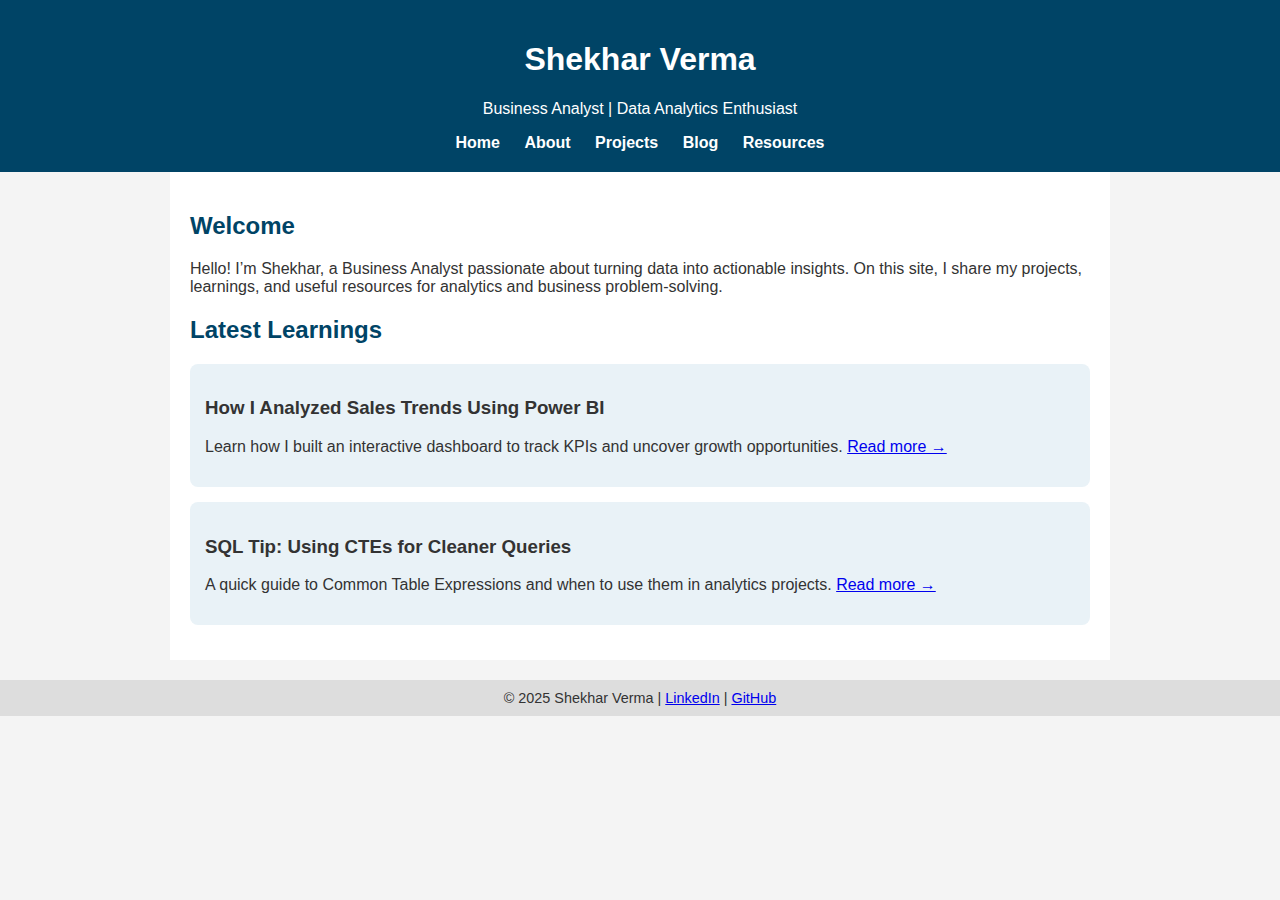
<file: index.html>
<!DOCTYPE html>
<html lang="en">
<head>
  <meta charset="UTF-8" />
  <meta name="viewport" content="width=device-width, initial-scale=1.0"/>
  <title>Home – Shekhar Verma</title>
  <link rel="stylesheet" href="style.css" />
</head>
<body>
  <header>
    <h1>Shekhar Verma</h1>
    <p>Business Analyst | Data Analytics Enthusiast</p>
    <nav>
      <a href="index.html">Home</a>
      <a href="about.html">About</a>
      <a href="projects.html">Projects</a>
      <a href="blog.html">Blog</a>
      <a href="resources.html">Resources</a>
    </nav>
  </header>
  <main>
    
<h2>Welcome</h2>
<p>Hello! I’m Shekhar, a Business Analyst passionate about turning data into actionable insights.
   On this site, I share my projects, learnings, and useful resources for analytics and business problem-solving.</p>

<h2>Latest Learnings</h2>
<div class="card">
  <h3>How I Analyzed Sales Trends Using Power BI</h3>
  <p>Learn how I built an interactive dashboard to track KPIs and uncover growth opportunities. <a href="projects.html">Read more →</a></p>
</div>

<div class="card">
  <h3>SQL Tip: Using CTEs for Cleaner Queries</h3>
  <p>A quick guide to Common Table Expressions and when to use them in analytics projects. <a href="blog.html">Read more →</a></p>
</div>

  </main>
  <footer>
    © 2025 Shekhar Verma | <a href="https://www.linkedin.com/in/yourprofile">LinkedIn</a> | <a href="https://github.com/shverma23">GitHub</a>
  </footer>
</body>
</html>
</file>
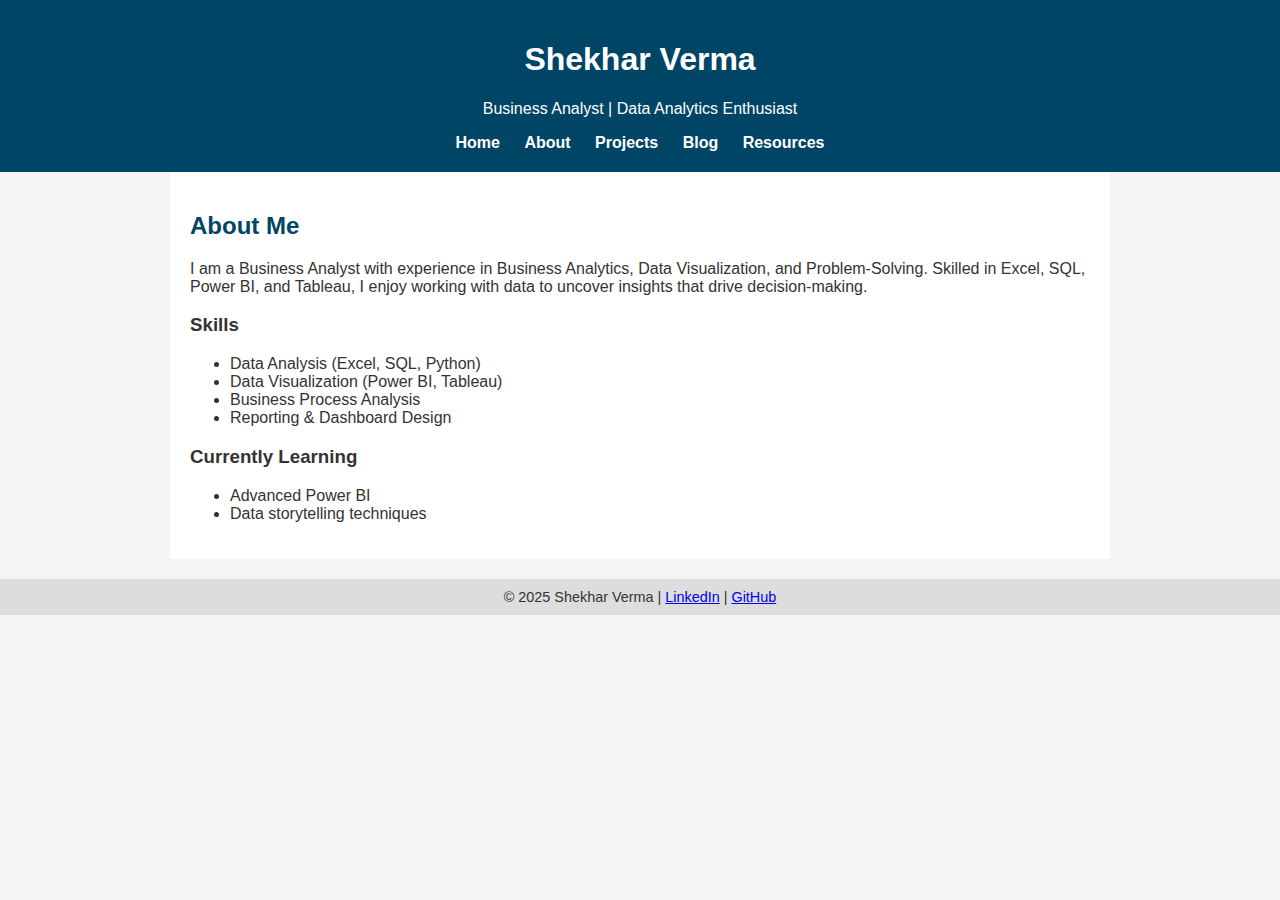
<file: about.html>
<!DOCTYPE html>
<html lang="en">
<head>
  <meta charset="UTF-8" />
  <meta name="viewport" content="width=device-width, initial-scale=1.0"/>
  <title>About – Shekhar Verma</title>
  <link rel="stylesheet" href="style.css" />
</head>
<body>
  <header>
    <h1>Shekhar Verma</h1>
    <p>Business Analyst | Data Analytics Enthusiast</p>
    <nav>
      <a href="index.html">Home</a>
      <a href="about.html">About</a>
      <a href="projects.html">Projects</a>
      <a href="blog.html">Blog</a>
      <a href="resources.html">Resources</a>
    </nav>
  </header>
  <main>
    
<h2>About Me</h2>
<p>I am a Business Analyst with experience in Business Analytics, Data Visualization, and Problem-Solving. 
   Skilled in Excel, SQL, Power BI, and Tableau, I enjoy working with data to uncover insights that drive decision-making.</p>

<h3>Skills</h3>
<ul>
  <li>Data Analysis (Excel, SQL, Python)</li>
  <li>Data Visualization (Power BI, Tableau)</li>
  <li>Business Process Analysis</li>
  <li>Reporting & Dashboard Design</li>
</ul>

<h3>Currently Learning</h3>
<ul>
  <li>Advanced Power BI</li>
  <li>Data storytelling techniques</li>
</ul>

  </main>
  <footer>
    © 2025 Shekhar Verma | <a href="https://www.linkedin.com/in/yourprofile">LinkedIn</a> | <a href="https://github.com/shverma23">GitHub</a>
  </footer>
</body>
</html>
</file>
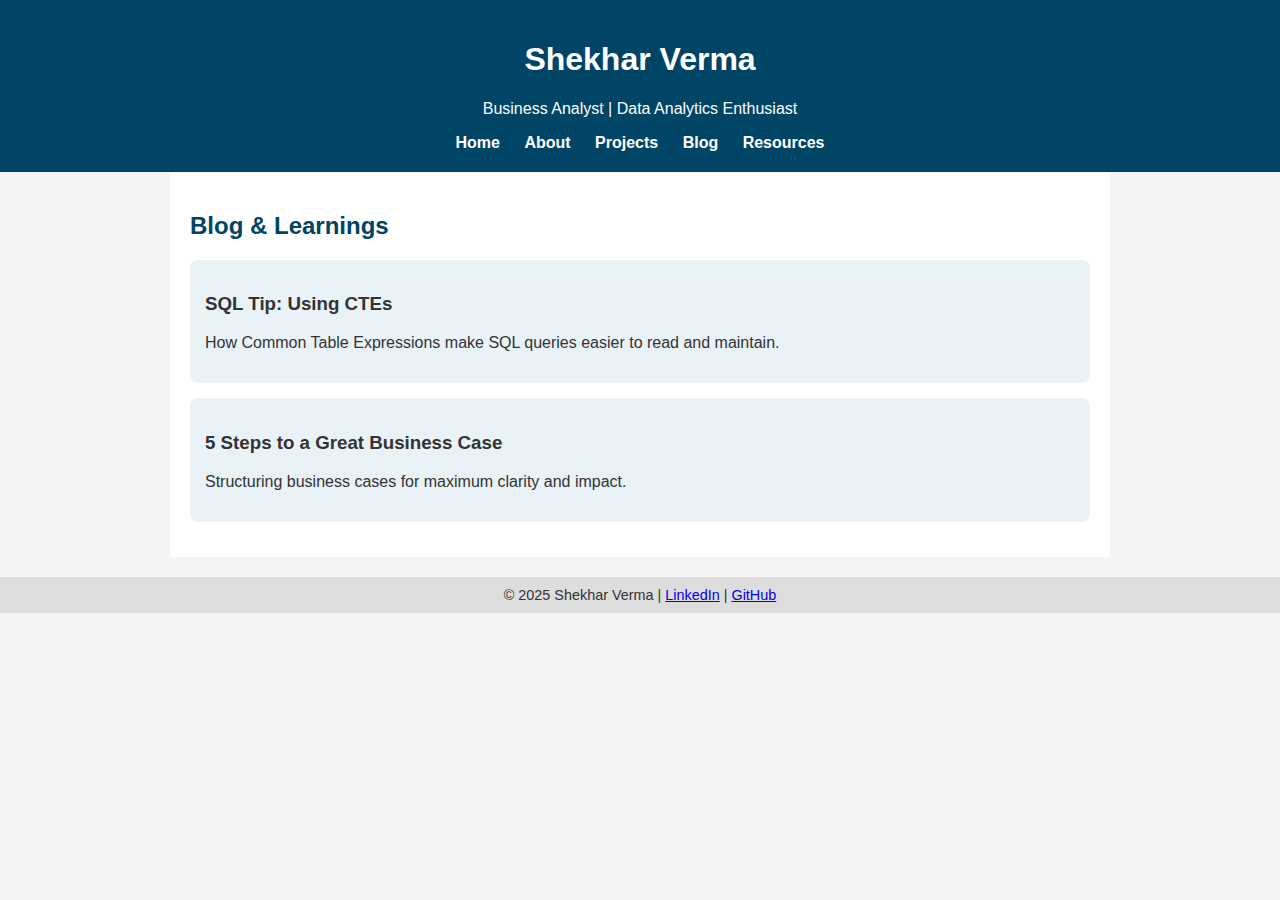
<file: blog.html>
<!DOCTYPE html>
<html lang="en">
<head>
  <meta charset="UTF-8" />
  <meta name="viewport" content="width=device-width, initial-scale=1.0"/>
  <title>Blog – Shekhar Verma</title>
  <link rel="stylesheet" href="style.css" />
</head>
<body>
  <header>
    <h1>Shekhar Verma</h1>
    <p>Business Analyst | Data Analytics Enthusiast</p>
    <nav>
      <a href="index.html">Home</a>
      <a href="about.html">About</a>
      <a href="projects.html">Projects</a>
      <a href="blog.html">Blog</a>
      <a href="resources.html">Resources</a>
    </nav>
  </header>
  <main>
    
<h2>Blog & Learnings</h2>

<div class="card">
  <h3>SQL Tip: Using CTEs</h3>
  <p>How Common Table Expressions make SQL queries easier to read and maintain.</p>
</div>

<div class="card">
  <h3>5 Steps to a Great Business Case</h3>
  <p>Structuring business cases for maximum clarity and impact.</p>
</div>

  </main>
  <footer>
    © 2025 Shekhar Verma | <a href="https://www.linkedin.com/in/yourprofile">LinkedIn</a> | <a href="https://github.com/shverma23">GitHub</a>
  </footer>
</body>
</html>
</file>
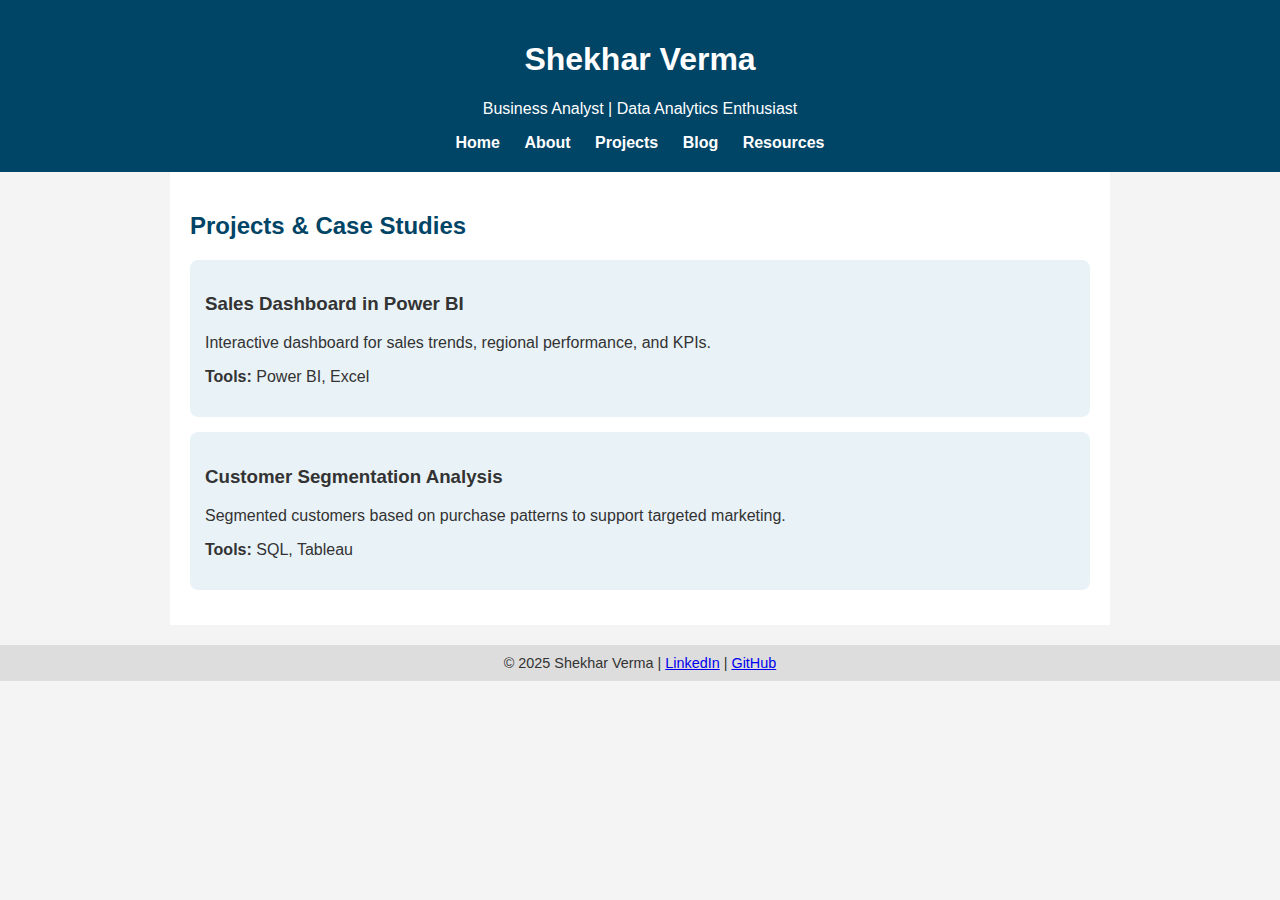
<file: projects.html>
<!DOCTYPE html>
<html lang="en">
<head>
  <meta charset="UTF-8" />
  <meta name="viewport" content="width=device-width, initial-scale=1.0"/>
  <title>Projects – Shekhar Verma</title>
  <link rel="stylesheet" href="style.css" />
</head>
<body>
  <header>
    <h1>Shekhar Verma</h1>
    <p>Business Analyst | Data Analytics Enthusiast</p>
    <nav>
      <a href="index.html">Home</a>
      <a href="about.html">About</a>
      <a href="projects.html">Projects</a>
      <a href="blog.html">Blog</a>
      <a href="resources.html">Resources</a>
    </nav>
  </header>
  <main>
    
<h2>Projects & Case Studies</h2>

<div class="card">
  <h3>Sales Dashboard in Power BI</h3>
  <p>Interactive dashboard for sales trends, regional performance, and KPIs.</p>
  <p><strong>Tools:</strong> Power BI, Excel</p>
</div>

<div class="card">
  <h3>Customer Segmentation Analysis</h3>
  <p>Segmented customers based on purchase patterns to support targeted marketing.</p>
  <p><strong>Tools:</strong> SQL, Tableau</p>
</div>

  </main>
  <footer>
    © 2025 Shekhar Verma | <a href="https://www.linkedin.com/in/yourprofile">LinkedIn</a> | <a href="https://github.com/shverma23">GitHub</a>
  </footer>
</body>
</html>
</file>
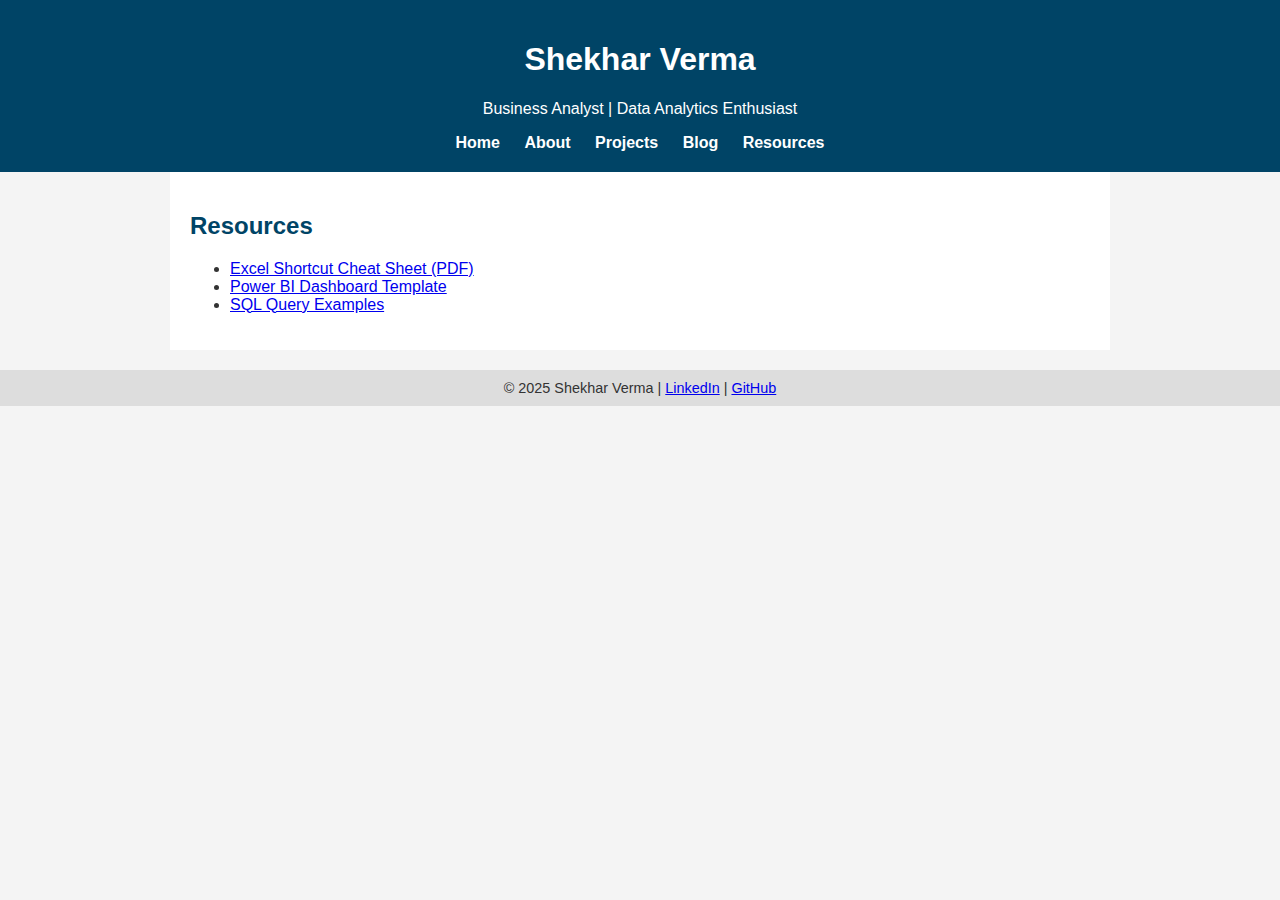
<file: resources.html>
<!DOCTYPE html>
<html lang="en">
<head>
  <meta charset="UTF-8" />
  <meta name="viewport" content="width=device-width, initial-scale=1.0"/>
  <title>Resources – Shekhar Verma</title>
  <link rel="stylesheet" href="style.css" />
</head>
<body>
  <header>
    <h1>Shekhar Verma</h1>
    <p>Business Analyst | Data Analytics Enthusiast</p>
    <nav>
      <a href="index.html">Home</a>
      <a href="about.html">About</a>
      <a href="projects.html">Projects</a>
      <a href="blog.html">Blog</a>
      <a href="resources.html">Resources</a>
    </nav>
  </header>
  <main>
    
<h2>Resources</h2>
<ul>
  <li><a href="#">Excel Shortcut Cheat Sheet (PDF)</a></li>
  <li><a href="#">Power BI Dashboard Template</a></li>
  <li><a href="#">SQL Query Examples</a></li>
</ul>

  </main>
  <footer>
    © 2025 Shekhar Verma | <a href="https://www.linkedin.com/in/yourprofile">LinkedIn</a> | <a href="https://github.com/shverma23">GitHub</a>
  </footer>
</body>
</html>
</file>
<file: style.css>
body { font-family: Arial, sans-serif; margin: 0; background: #f4f4f4; color: #333; }
header { background: #004466; color: white; padding: 20px; text-align: center; }
nav a { color: white; margin: 0 10px; text-decoration: none; font-weight: bold; }
main { max-width: 900px; margin: auto; padding: 20px; background: white; }
h2 { color: #004466; }
.card { background: #e9f2f7; padding: 15px; margin: 15px 0; border-radius: 8px; }
footer { text-align: center; padding: 10px; font-size: 0.9em; background: #ddd; margin-top: 20px; }
</file>
